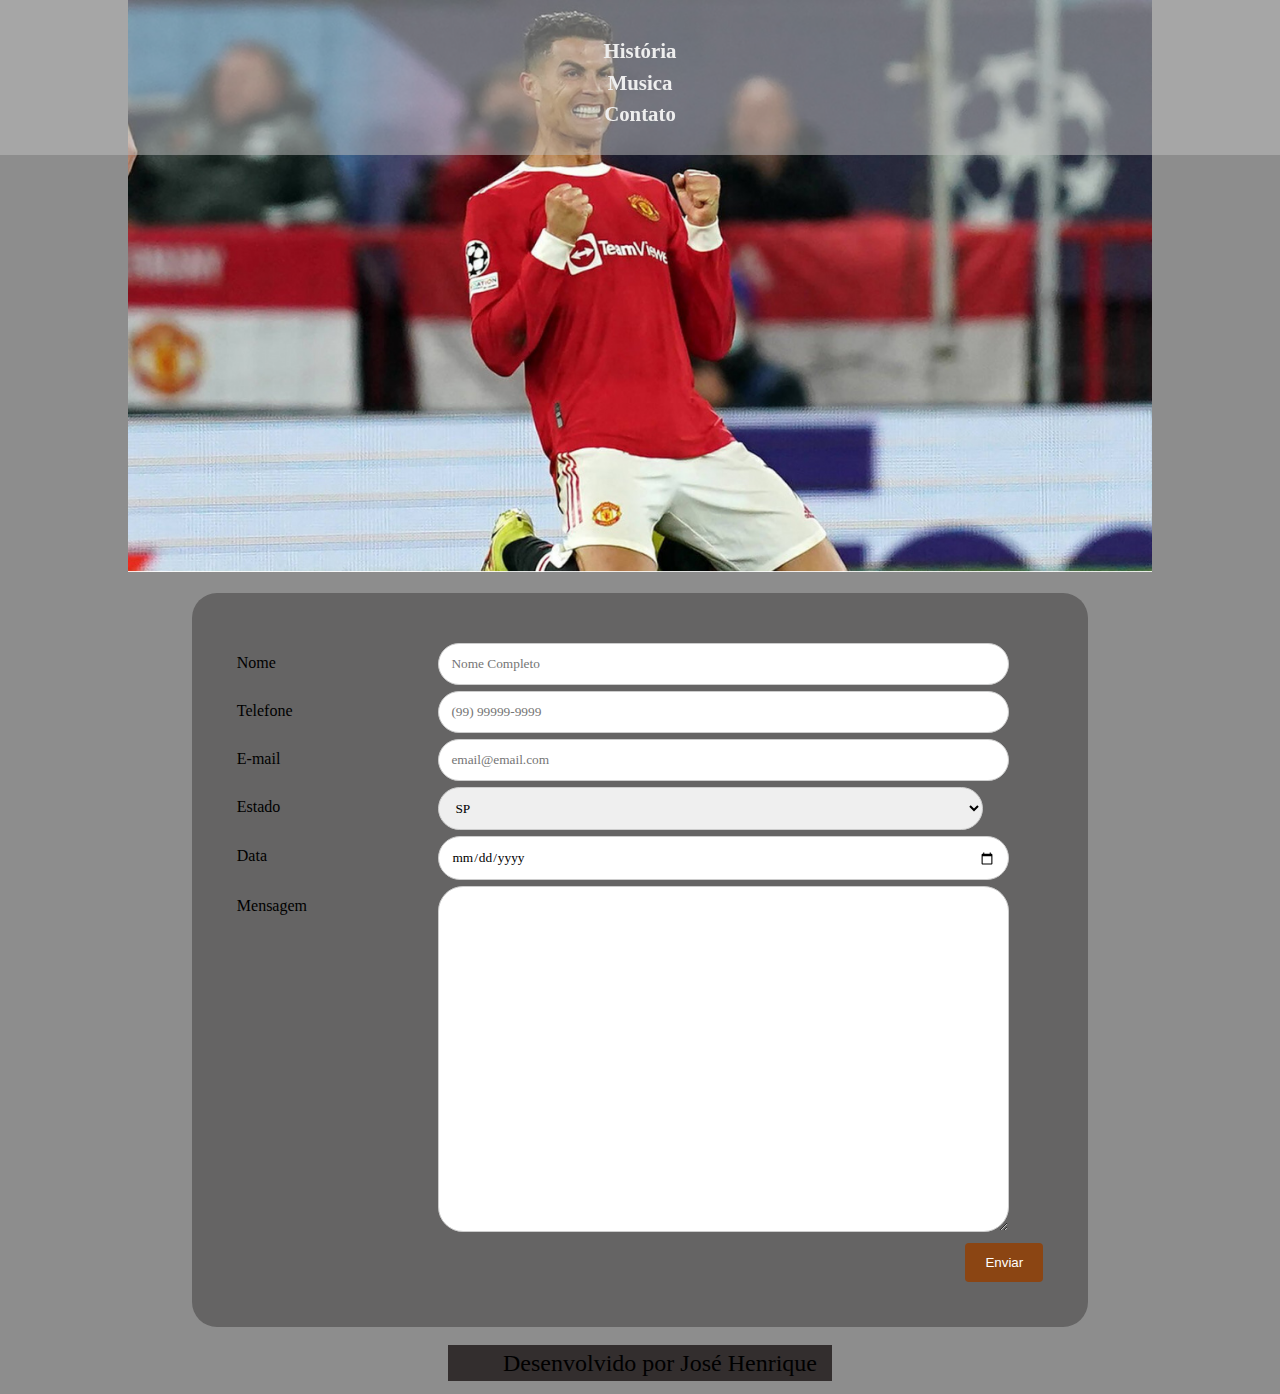
<file: contato.html>
<!DOCTYPE html>
<html lang="pt-br">
<head>
    <meta charset="UTF-8">
    <meta http-equiv="X-UA-Compatible" content="IE=edge">
    <meta name="viewport" content="width=device-width, initial-scale=1.0">
    <link rel="stylesheet" href="css\reset.css">
    <link rel="stylesheet" href="css\estilo.css">
    <title>contato</title>
</head>
<body>
    <header>
        <nav class="menu">
            <div class="itens_menu">
                <ul>
                    <li><a href="#hino1">História</a></li>
                    <li><a href="musica.html">Musica</a></li>
                    <li><a href="contato.html">Contato</a></li>
                </ul>
            </div>
        </nav>
    </header>
    <figure>
        <img class="img_topo" src="img/cristiano_ronaldo_twitter.jpg" alt="">
    </figure> 

    <div class="container">
        <section>
            <div class="form">
                <form action="#">
                    <div class="row">
                        <div class="col-25">
                            <label for="#">Nome</label>
                        </div>
                        <div class="col-75">
                            <input type="text" name="#" id="#" placeholder="Nome Completo">
                        </div>
                    </div>
                    <div class="row">
                        <div class="col-25">
                            <label for="#">Telefone</label>
                        </div>
                        <div class="col-75">
                            <input type="tel" name="#" id="#" placeholder="(99) 99999-9999">
                        </div>
                    </div>
                    <div class="row">
                        <div class="col-25">
                            <label for="#">E-mail</label>
                        </div>
                        <div class="col-75">
                            <input type="email" name="#" id="#" placeholder="email@email.com">
                        </div>
                    </div>
                    <div class="row">
                        <div class="col-25">
                            <label for="#">Estado</label>                            
                        </div>
                        <div class="col-75">
                            <select name="#" id="#">
                                <option value="#">SP</option>
                                <option value="#">RJ</option>
                                <option value="#">BA</option>
                                <option value="#">MG</option>
                                <option value="#">CE</option>
                            </select>
                        </div>
                    </div>
                    <div class="row">
                        <div class="col-25">
                            <label for="#">Data</label> 
                        </div>
                        <div class="col-75">
                            <input type="date" name="" id="">
                        </div>
                    </div>      
                    <div class="row">
                        <div class="col-25">
                            <label for="#">Mensagem</label> 
                        </div>
                        <div class="col-75">
                            <textarea name="#" id="#" cols="50" rows="20"></textarea>
                        </div>
                    </div>                                  
                    <div class="row">
                        <input type="submit" value="Enviar">                        
                    </div>
                </form>
            </div>

        </section>    
    </div>
    <footer>
        <p>Desenvolvido por José Henrique</p>
    </footer>    
</body>
</html>
</file>
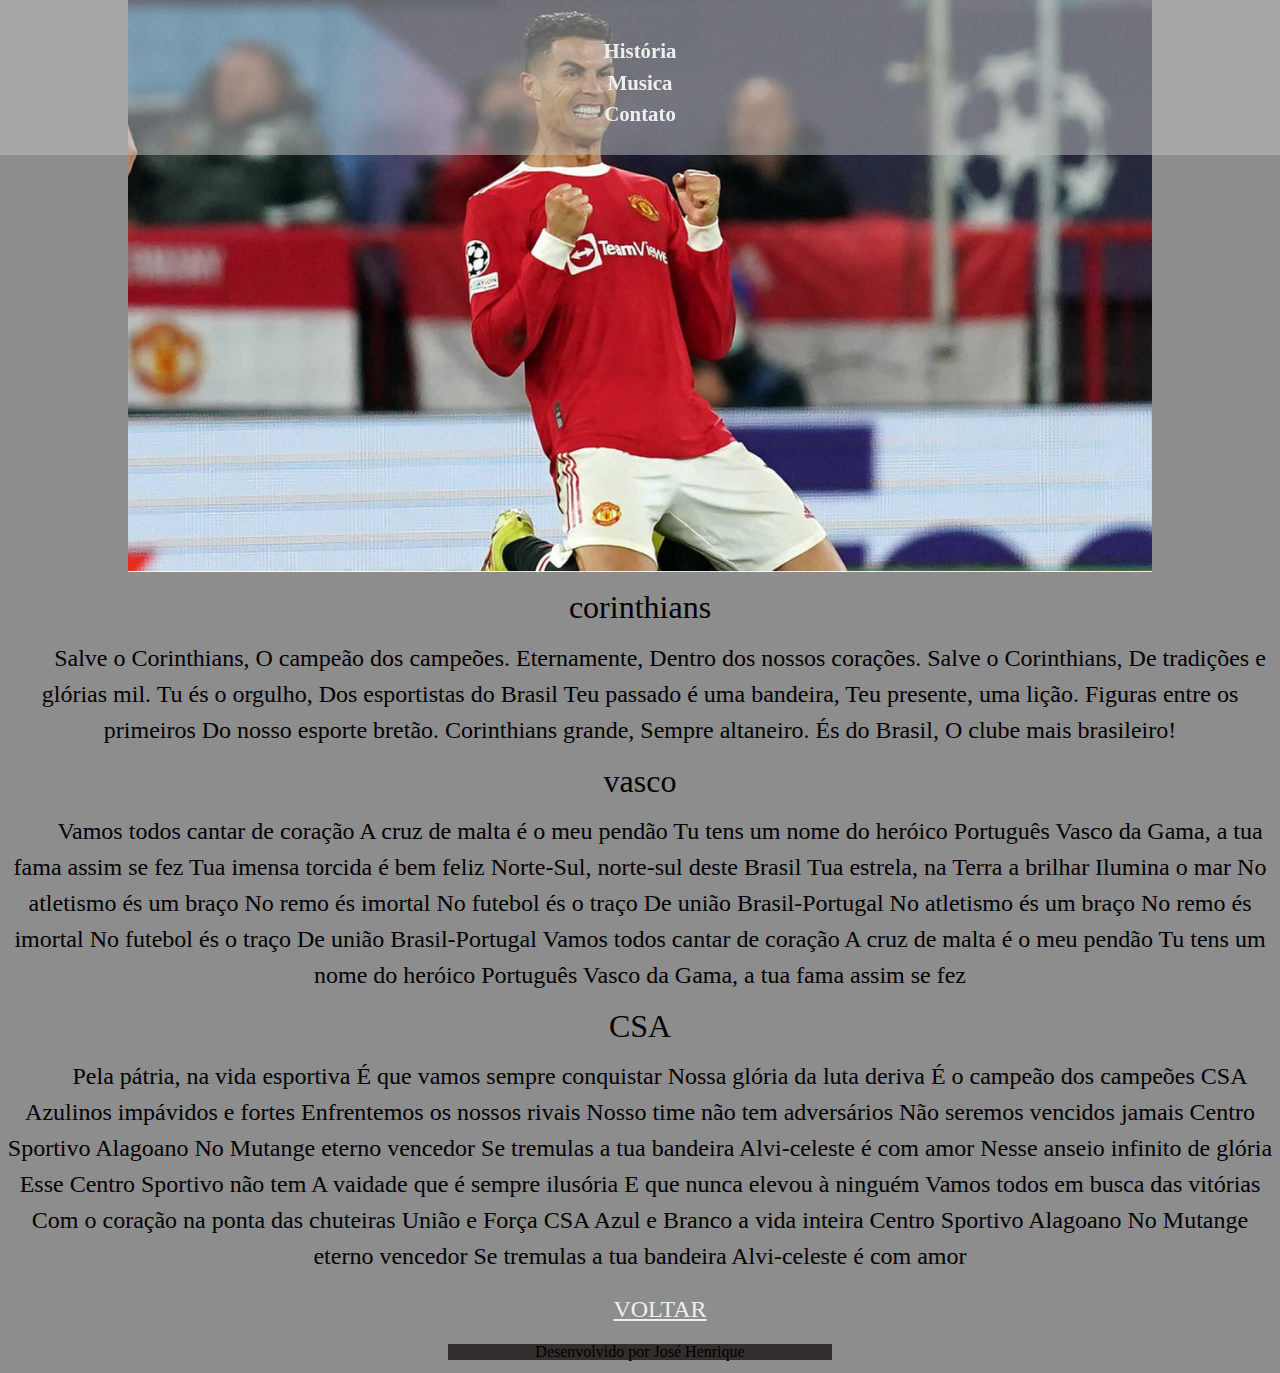
<file: hino.html>
<!DOCTYPE html>
<html lang="en">
<head>
    <meta charset="UTF-8">
    <meta http-equiv="X-UA-Compatible" content="IE=edge">
    <meta name="viewport" content="width=device-width, initial-scale=1.0">
    <link rel="stylesheet" href="css\reset.css">
    <link rel="stylesheet" href="css\estilo.css">
    <title>HINOS</title>
</head>
<body>
    <header>
        <nav class="menu">
            <div class="itens_menu">
                <ul>
                    <li><a href="#hino1">História</a></li>
                    <li><a href="musica.html">Musica</a></li>
                    <li><a href="contato.html">Contato</a></li>
                </ul>
            </div>
        </nav>
    </header>
    <figure>
        <img class="img_topo" src="img/cristiano_ronaldo_twitter.jpg" alt="">
    </figure>
            
        <h1>corinthians</h1>
        <p>Salve o Corinthians,
            O campeão dos campeões.
            Eternamente,
            Dentro dos nossos corações.
            Salve o Corinthians,
            De tradições e glórias mil.
            Tu és o orgulho,
            Dos esportistas do Brasil
            Teu passado é uma bandeira,
            Teu presente, uma lição.
            Figuras entre os primeiros
            Do nosso esporte bretão.
            Corinthians grande,
            Sempre altaneiro.
            És do Brasil,
            O clube mais brasileiro!</p>

            <h1>vasco</h1>

            <p>Vamos todos cantar de coração
                A cruz de malta é o meu pendão
                Tu tens um nome do heróico Português
                Vasco da Gama, a tua fama assim se fez
                Tua imensa torcida é bem feliz
                Norte-Sul, norte-sul deste Brasil
                Tua estrela, na Terra a brilhar Ilumina o mar
                No atletismo és um braço
                No remo és imortal
                No futebol és o traço
                De união Brasil-Portugal
                No atletismo és um braço
                No remo és imortal
                No futebol és o traço
                De união Brasil-Portugal
                Vamos todos cantar de coração
                A cruz de malta é o meu pendão
                Tu tens um nome do heróico Português
                Vasco da Gama, a tua fama assim se fez
                </p>
                <h1>CSA</h1>
               <p>Pela pátria, na vida esportiva
                É que vamos sempre conquistar
                Nossa glória da luta deriva
                É o campeão dos campeões CSA
                
                Azulinos impávidos e fortes
                Enfrentemos os nossos rivais
                Nosso time não tem adversários
                Não seremos vencidos jamais
                
                Centro Sportivo Alagoano
                No Mutange eterno vencedor
                Se tremulas a tua bandeira
                Alvi-celeste é com amor
                
                Nesse anseio infinito de glória
                Esse Centro Sportivo não tem
                A vaidade que é sempre ilusória
                E que nunca elevou à ninguém
                
                Vamos todos em busca das vitórias
                Com o coração na ponta das chuteiras
                União e Força CSA
                Azul e Branco a vida inteira
                Centro Sportivo Alagoano
                No Mutange eterno vencedor
                Se tremulas a tua bandeira
                Alvi-celeste é com amor</p>
                
               

                <p><a href="index.html">VOLTAR</a></p>
                </div>
                <footer>
                    Desenvolvido por José Henrique
                </footer>     
            </div>
</body>
</html
</file>
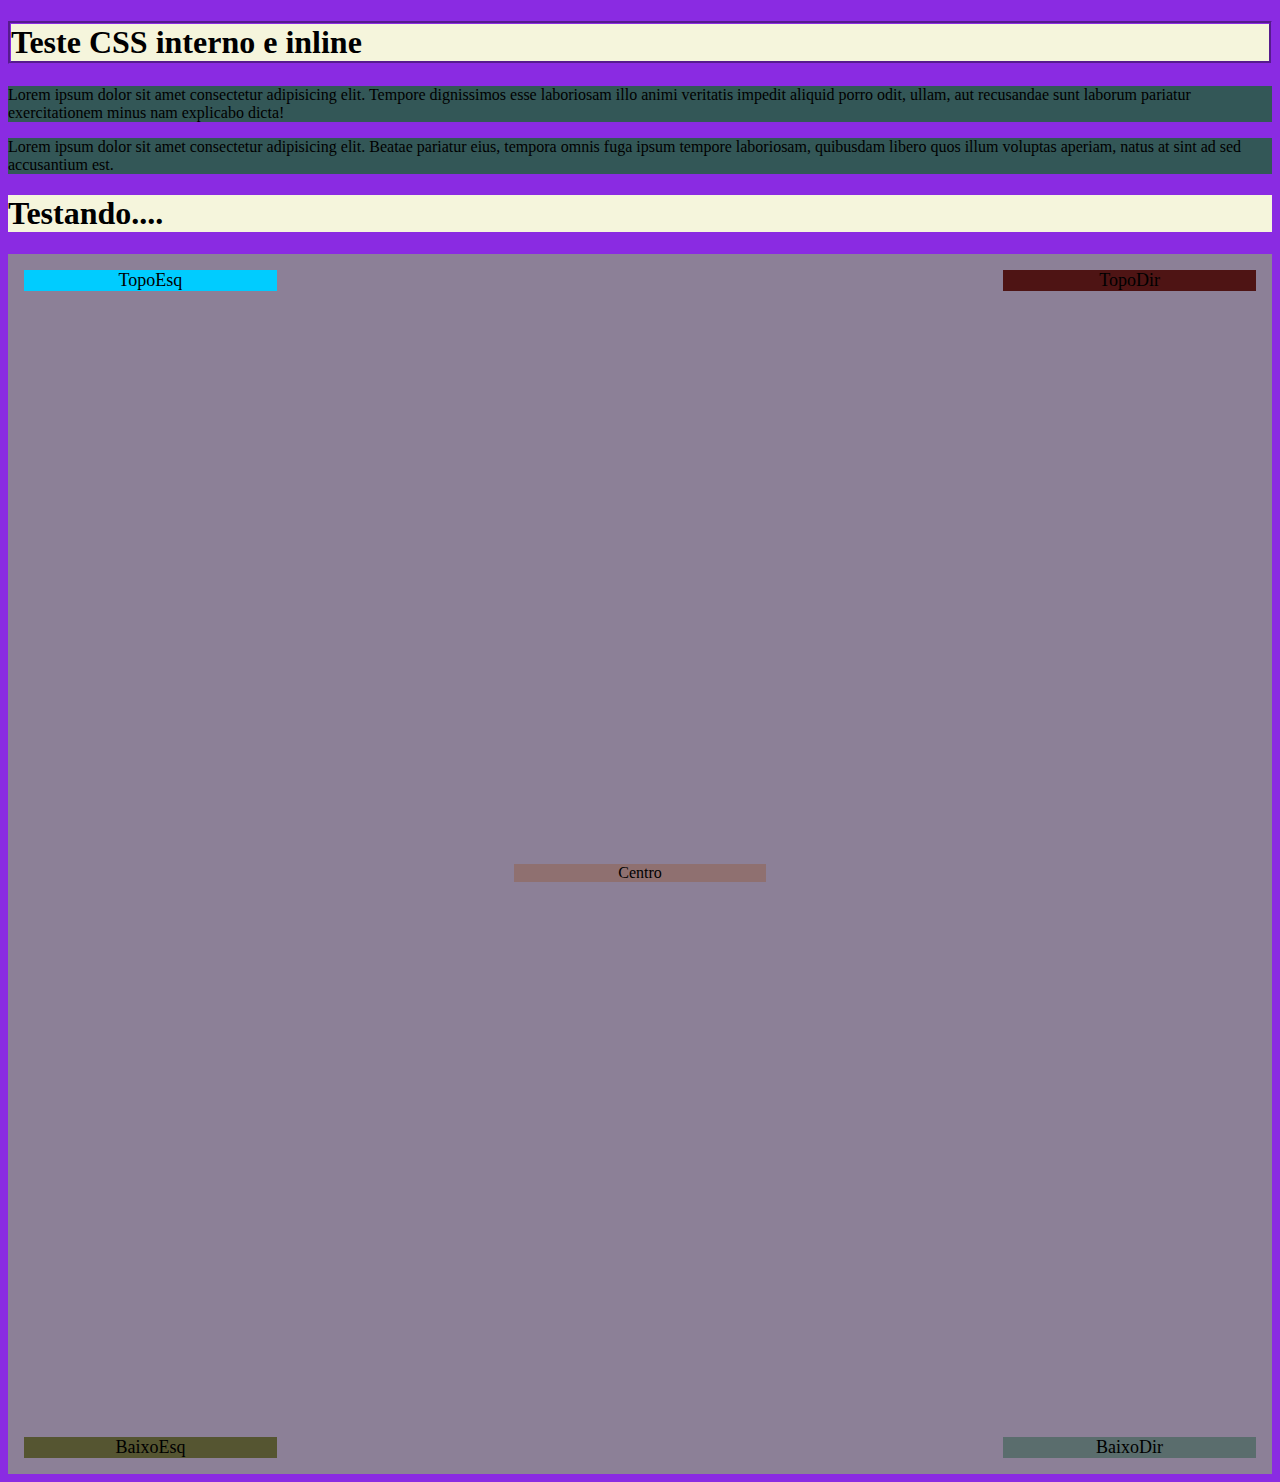
<file: testecss.html>
<!DOCTYPE html>
<html lang="en">
<head>
    <meta charset="UTF-8">
    <meta http-equiv="X-UA-Compatible" content="IE=edge">
    <meta name="viewport" content="width=device-width, initial-scale=1.0">
    <title>teste CSS interno e inline</title>
    <style>
        body{
           background-color: blueviolet;
        }
        h1{
            background-color: beige;
        }
         p{
         background-color: rgb(51, 87, 87);
        }
        .container{
            position:relative;
            background-color: rgb(140, 128, 151);
            width: 100%;
            height: 1220px;
            text-align: center;
        }

        .topoesquerda{
            position: absolute;
            top: 16px;
            left: 16px;
            font-size: 18px;
            width: 20%;
            background-color: rgb(0, 204, 255);

        }

        .topodireita{
            position: absolute;
            top: 16px;
            right: 16px;
            font-size: 18px;
            width: 20%;
            background-color: rgb(78, 20, 20);

        }

        .baixoesquerda{
            position: absolute;
            bottom: 16px;
            left: 16px;
            font-size: 18px;
            width: 20%;
            background-color: rgb(85, 85, 49);

        }

        
        .baixodireita{
            position: absolute;
            bottom: 16px;
            right: 16px;
            font-size: 18px;
            width: 20%;
            background-color:rgb(90, 109, 109);

        }

        .centro{
            position: absolute;
            width: 20%;
            background-color:rgb(143, 112, 112);
            top: 610px;
            right: 40%;


        }

        .fixa{

            position: fixed;
            top: 0;
            z-index: 1030;
            right: 0;
            left: 0;
        }

     </style>
</head>
<body>
    <header>
    <h1 style="border-color: blueviolet; border-style: groove;">Teste CSS interno e inline</h1>
    <p style="border-color: bisque;"> Lorem ipsum dolor sit amet consectetur adipisicing elit. Tempore dignissimos esse laboriosam illo animi veritatis impedit aliquid porro odit, ullam, aut recusandae sunt laborum pariatur exercitationem minus nam explicabo dicta!</p>
    <p style="border-color: bisque;">Lorem ipsum dolor sit amet consectetur adipisicing elit. Beatae pariatur eius, tempora omnis fuga ipsum tempore laboriosam, quibusdam libero quos illum voluptas aperiam, natus at sint ad sed accusantium est.</p>
    </header>
    
    <div class="main">
        <h1>Testando....</h1>
        <div class="container">
            <div class="topoesquerda">TopoEsq</div>
            <div class="topodireita">TopoDir</div>
            <div class="baixoesquerda">BaixoEsq</div>
            <div class="baixodireita">BaixoDir</div>
            <div class="centro">Centro</div>
        </div>

    </div>
 </body>
</html>
</file>
